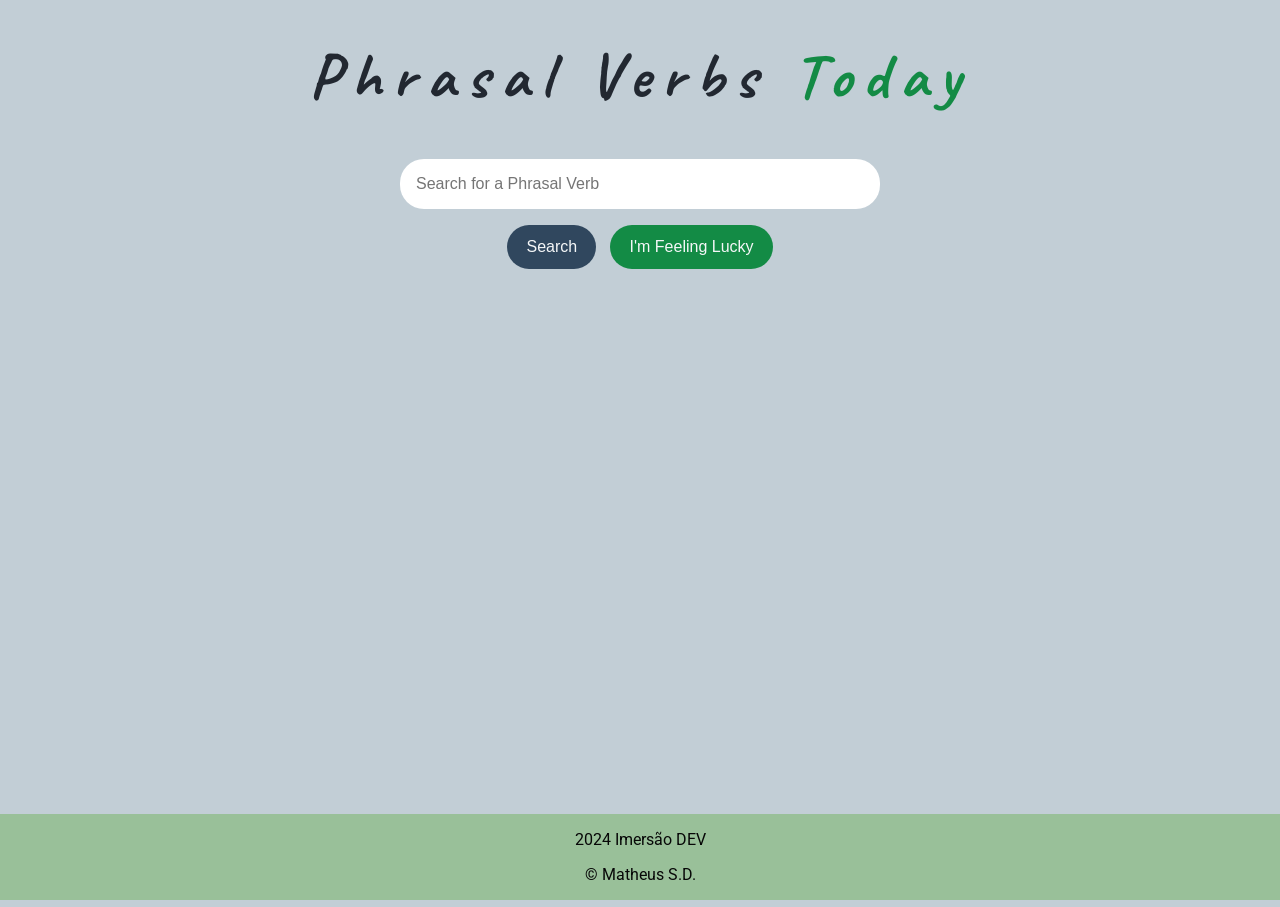
<file: index.html>
<!DOCTYPE html>
<html lang="en">
<head>
  <meta charset="UTF-8">
  <meta name="viewport" content="width=device-width, initial-scale=1.0">
  <link rel="stylesheet" href="styles.css"> <!-- Arquivo de formação da Página -->
  <title>Phrasal Verbs Today</title>
  <link rel="shortcut icon" href="icon.png"> <!-- Pedi para o Gemini uma instrução de como colocar um icone. Fiz o icone com AI -->
</head>
<body>
  <header>
    <h1>Phrasal Verbs <span style="color: #138b45;">Today</span></h1> <!-- Gemini me ensinou a separar para eu poder mudar a cor da palavra "Totay" -->
  </header>
  <main>
    <section>
      <section>
        <input type="search" id="search-input" placeholder="Search for a Phrasal Verb"> <!-- Caixa de Pesquisa -->
        <div>
          <button class="SearchButton" id="search-button" onclick="search()">Search</button> <!-- Botão para realizar as Pesquisas -->
          <button class="LuckyButton" id="lucky-button" onclick="lucky()">I'm Feeling Lucky</button> <!-- Botão para randomizar um resultado -->
        </div>
    </section>
    <section>
      <p> </p>
      <div class="resultados-pesquisa" id="resultados-pesquisa"> <!-- Onde será exibido os resultados da Pesquisa -->
        </div>
    </section>
  </main>
  <footer>
    <p>2024 Imersão DEV</p>
    <p>&copy; Matheus S.D.</p>
  </footer>
  <script src="dados.js"></script> <!-- Banco de Dados -->
  <script src="app.js"></script> <!-- Funcionalidade da Página -->
  <script src="applucky.js"></script> <!-- Funcionalidade do Botão Lucky -->
  <script src="enterButton.js"></script> <!-- Funcionalidade da Tecla Enter (O que mais me deu trabalho kkkk) -->
</body>
</html>
</file>
<file: styles.css>
/* Fontes Importadas */
@import url('https://fonts.googleapis.com/css2?family=Chakra+Petch:ital,wght@0,300;0,400;0,500;0,600;0,700;1,300;1,400;1,500;1,600;1,700&display=swap');
@import url('https://fonts.googleapis.com/css2?family=Caveat:wght@400..700&family=Playwrite+CU:wght@100..400&display=swap');
@import url('https://fonts.googleapis.com/css2?family=Caveat:wght@400..700&family=Playwrite+CU:wght@100..400&family=Roboto:ital,wght@0,100;0,300;0,400;0,500;0,700;0,900;1,100;1,300;1,400;1,500;1,700;1,900&display=swap');
@import url('https://fonts.googleapis.com/css2?family=Noto+Sans:ital,wght@0,100..900;1,100..900&display=swap');

/* Estiliza o corpo da página */
body {
    font-family: "Noto Sans", sans-serif; /* Define a fonte padrão */
    background-color: #c2ced6; /* Cor de fundo da página */
    display: flex; /* Usa Flexbox para layout */
    flex-direction: column; /* Alinha os itens na vertical */
    align-items: center; /* Centraliza os itens horizontalmente */
    text-align: center;
    justify-content: center; /* Centraliza os itens verticalmente */
    height: 100vh; /* Preenche a altura total da viewport */
    margin: 0; /* Remove a margem padrão */
    padding: 0; /* Remove o padding padrão */
    
}

/* Estiliza os títulos h1 */
h1 {
    font-family: "Caveat", serif;
    font-size: 4rem; /* Tamanho da fonte */
    color: #222831; /* Cor do texto */
    text-align: center; /* Alinha o texto ao centro */
    letter-spacing: 0.7rem; /* Espaçamento entre letras */  

}

h1 span:nth-child(2) {
    color: #138b45;
}

/* Estiliza as seções da página */
section {
    display:flex; /* Usa Flexbox para layout */
    flex-direction: column; /* Alinha os itens na vertical */
    align-items: center; /* Centraliza os itens horizontalmente */
    margin-bottom: 3rem; /* Espaçamento abaixo de cada seção */
}

/* Estiliza os inputs dentro das seções */
section input {
    width: 30rem; /* Largura dos inputs */
    border: none; /* Remove a borda padrão */
    padding: 1rem; /* Espaçamento interno */
    border-radius: 1.5rem; /* Borda arredondada */
    margin-bottom: 1rem; /* Espaçamento abaixo dos inputs */
    color: #45474B; /* Cor do texto */
    font-size: 1rem; /* Tamanho da fonte */
    box-sizing: border-box; /* Inclui padding e border na largura total */
}

/* Estiliza os botões dentro das seções */
section button.SearchButton {
    align-items: center; /* Centraliza os itens horizontalmente */
    padding: 0.8rem 1.2rem; /* Espaçamento interno do botão */
    border: none; /* Remove a borda padrão */
    border-radius: 1.5rem; /* Borda arredondada */
    background-color: #30475E; /* Cor de fundo do botão */
    color: #F5F7F8; /* Cor do texto do botão */
    font-size: 1rem; /* Tamanho da fonte */
    cursor: pointer; /* Muda o cursor para indicar que é clicável */
    margin-right: 5px;
    
}

/* Adiciona efeito hover ao botão de pesquisa */
section button.SearchButton:hover {
    background-color: #1f1e5c; /* Muda a cor de fundo ao passar o mouse */
    box-shadow: 0 4px 8px rgba(0, 0, 0, 0.2); /* Adiciona uma sombra mais intensa */
}

section button.LuckyButton {
    align-items: center; /* Centraliza os itens horizontalmente */
    padding: 0.8rem 1.2rem; /* Espaçamento interno do botão */
    border: none; /* Remove a borda padrão */
    border-radius: 1.5rem; /* Borda arredondada */
    background-color: #138b45; /* Cor de fundo do botão */
    color: #F5F7F8; /* Cor do texto do botão */
    font-size: 1rem; /* Tamanho da fonte */
    cursor: pointer; /* Muda o cursor para indicar que é clicável */
    margin-left: 5px;
}

/* Adiciona efeito hover ao botão Lucky */
section button.LuckyButton:hover {
    background-color: #1f1e5c; /* Muda a cor de fundo ao passar o mouse */
    box-shadow: 0 4px 8px rgba(0, 0, 0, 0.2); /* Adiciona uma sombra mais intensa */
}

/* Estiliza a caixa de resultados da pesquisa */
.resultados-pesquisa {
    width: 60rem; /* Largura máxima da caixa de resultados */
    height: 46vh; /* Altura máxima da caixa de resultados */
    overflow-y:auto; /* Adiciona rolagem vertical se necessário */
    margin-top: 1rem; /* Espaçamento acima da caixa de resultados */
    padding: 1rem; /* Espaçamento interno */
    border-radius: 0.6rem; /* Borda arredondada */
   
        
}

/* Estiliza cada item de resultado */
.item-resultado {
    background: #FFFFFF; /* Cor de fundo dos itens */
    border-radius: 0.6rem; /* Borda arredondada */
    padding: 1rem; /* Espaçamento interno */
    margin-bottom: 1rem; /* Espaçamento abaixo dos itens */
    box-shadow: 0 2px 4px rgba(0, 0, 0, 0.1); /* Sombra leve */
    font-family: 'Noto Sans', sans-serif;
    text-align:justify;
}

/* Estiliza os títulos dentro dos itens de resultado */
.item-resultado h2 {

    font-size: 1.5rem; /* Tamanho da fonte */
    color: #0c2472; /* Cor do texto */
}

/* Estiliza os links dentro dos itens de resultado */
.item-resultado a {
    text-decoration:underline; /* Remove o sublinhado padrão dos links */
    color: #0c2472; /* Cor do texto dos links */
}

/* Estiliza os links quando são passados o mouse sobre */
.item-resultado a:hover {
    text-decoration: underline; /* Adiciona sublinhado ao passar o mouse */
}

/* Estiliza a descrição meta dentro dos itens de resultado */
.descricao-meta {
    color: #45474B; /* Cor do texto */
    margin: 1rem 0; /* Margem acima e abaixo */
}

/* Estiliza o rodapé da página */
footer {
    background-color: #99c099; /* Cor de fundo do rodapé */
    color: #070707; /* Cor do texto */
    text-align: center; /* Alinha o texto ao centro */
    padding: 0; /* Espaçamento interno */
    width: 100%; /* Largura total da página */
    position:absolute; /* Posiciona o rodapé */
    bottom: 0; /* Alinha ao fundo da página */
    font-size: 1rem; /* Tamanho da fonte */
    font-family: "Roboto", sans-serif; /* Define a fonte padrão */
}

@media (max-width: 768px) {
    h1 {
        font-size: 2rem; /* Tamanho da fonte em telas menores */
        letter-spacing: 0.2rem; /* Espaçamento entre letras em telas menores */
    }

    section input {
        width: 25rem; /* Largura dos inputs em telas menores */
        padding: 0.8rem; /* Espaçamento interno em telas menores */
    }

    .resultados-pesquisa {
        width: 40rem; /* Largura da caixa de resultados em telas menores */
        height: 40vh; /* Altura da caixa de resultados em telas menores */
    }

    .item-resultado h2 {
        font-size: 1.3rem; /* Tamanho da fonte dos títulos em telas menores */
    }
}

/* Responsividade para celulares */
@media (max-width: 480px) {

    h1 {
        font-size: 1.8rem; /* Tamanho da fonte em telas pequenas */
        letter-spacing: 0.1rem; /* Espaçamento entre letras em telas pequenas */
    }

    section input {
        width: 17rem; /* Largura total dos inputs em telas pequenas */
    }

    section button {
        padding: 0.6rem 1rem; /* Espaçamento interno do botão em telas pequenas */
        font-size: 0.9rem; /* Tamanho da fonte do botão em telas pequenas */
    }

    .resultados-pesquisa {
        width: 90%; /* Largura da caixa de resultados em telas pequenas */
        height: 50vh; /* Altura da caixa de resultados em telas pequenas */
    }

    .item-resultado h2 {
        font-size: 1.1rem; /* Tamanho da fonte dos títulos em telas pequenas */
    }

    footer {
        font-size: 0.9rem; /* Tamanho da fonte do rodapé em telas pequenas */
    }
}
</file>
